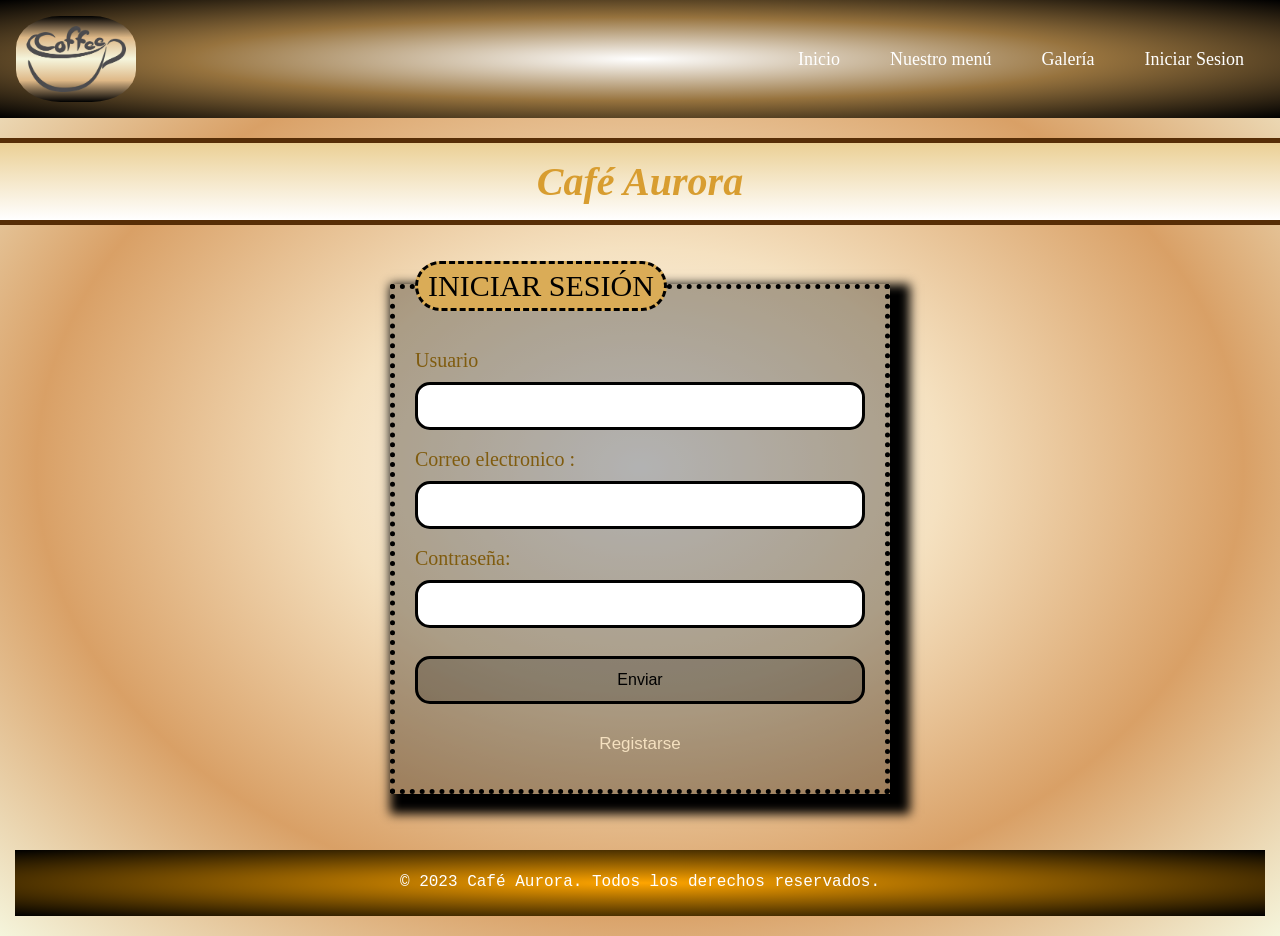
<file: formulario.html>
<!doctype html>
<html lang="en">

<head>
  <meta charset="UTF-8" />
  <meta name="viewport" content="width=device-width, initial-scale=1.0" />
  <title>Galería - Café Aurora</title>
  <link rel="stylesheet" href="css/style.css" />
</head>

<body>
  <header>
    <div id="cabezita">
      <nav>
        <img src="images/logo.png" alt="Café Aurora Logo" class="logo" />
        <ul id="menuXD">
          <li><a href="index.html">Inicio</a></li>
          <li><a href="menu.html">Nuestro menú</a></li>
          <li><a href="galeria.html">Galería</a></li>
          <li><a href="formulario.html">Iniciar Sesion</a></li>
        </ul>
        <button class="hamburguer" id="btn_mostar" style="
              width: 50px;
              height: 50px;
              background: none;
              color: #fffcf9;
              padding: 0;
              font-size: 60px;
              border: none;
              cursor: pointer;
            ">
          ≡
        </button>
      </nav>
    </div>
    <h1>Café Aurora</h1>
  </header>
  <br /><br />
  <main>
    <form>
      <fieldset>
        <legend>INICIAR SESIÓN</legend>
        <br />
        <label for="nombre">Usuario</label>
        <input type="text" name="nombre" id="nombre" class="name" required />
        <br /><br />
        <label for="email">Correo electronico :</label>
        <input type="email" name="email" id="email" required />
        <br /><br />
        <label for="contraseña">Contraseña: </label>
        <input type="password" name="contraseña" id="contrasena" />
        <br /><br />
        <button type="submit" id="btn_enviar">Enviar</button>
        <div id="registrarse">
          <a href="registrarse.html" class="registrarse"> Registarse </a>
        </div>
      </fieldset>
    </form>
  </main>
  <br /><br />
  <footer>
    <p id="pie">© 2023 Café Aurora. Todos los derechos reservados.</p>
  </footer>
  <script src="scripts/script.js"></script>
</body>

</html>
</file>
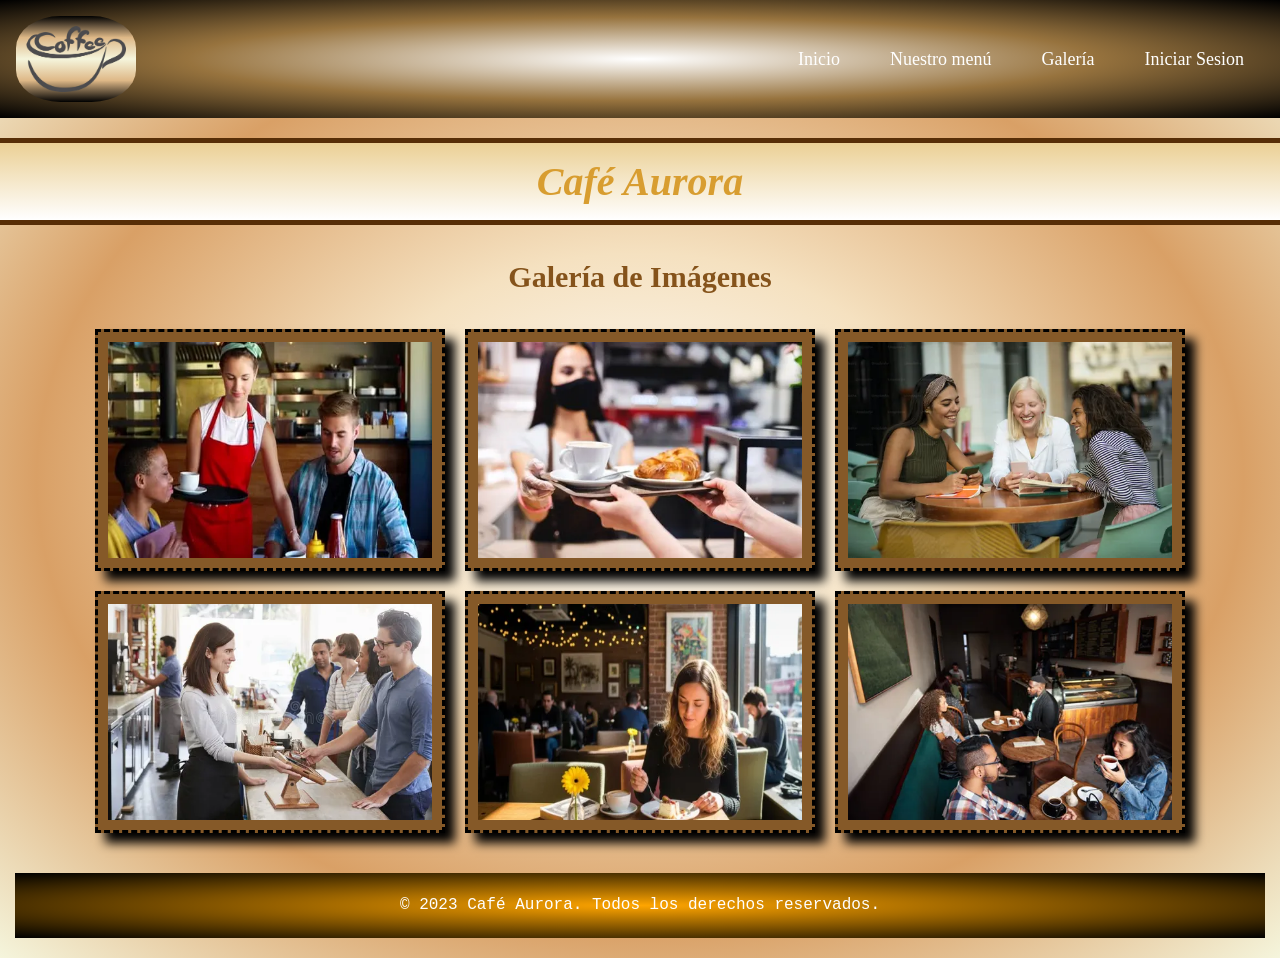
<file: galeria.html>
<!doctype html>
<html lang="en">
  <head>
    <meta charset="UTF-8" />
    <meta name="viewport" content="width=device-width, initial-scale=1.0" />
    <title>Galería - Café Aurora</title>
    <link rel="stylesheet" href="css/style.css" />
  </head>
  <body>
    <header>
      <div id="cabezita">
        <nav>
          <img src="images/logo.png" alt="Café Aurora Logo" class="logo" />
          <ul id="menuXD">
            <li><a href="index.html">Inicio</a></li>
            <li><a href="menu.html">Nuestro menú</a></li>
            <li><a href="galeria.html">Galería</a></li>
            <li><a href="formulario.html">Iniciar Sesion</a></li>
          </ul>
          <button
            class="hamburguer"
            id="btn_mostar"
            style="
              width: 50px;
              height: 50px;
              background: none;
              color: #fffcf9;
              padding: 0;
              font-size: 60px;
              border: none;
              cursor: pointer;
            "
          >
            ≡
          </button>
        </nav>
      </div>
      <h1>Café Aurora</h1>
    </header>

    <main>
      <section id="galeria">
        <h2 class="subtitulo1">Galería de Imágenes</h2>
        <div class="gallery">
          <img src="images/gallery1.jpg" alt="Imagen 1" class="gallery-image" />
          <img src="images/gallery2.jpg" alt="Imagen 2" class="gallery-image" />
          <img src="images/gallery3.jpg" alt="Imagen 3" class="gallery-image" />
          <img src="images/gallery4.jpg" alt="Imagen 4" class="gallery-image" />
          <img src="images/gallery5.jpg" alt="Imagen 5" class="gallery-image" />
          <img src="images/gallery6.jpg" alt="Imagen 6" class="gallery-image" />
        </div>
      </section>
    </main>
    <footer>
      <p id="pie">© 2023 Café Aurora. Todos los derechos reservados.</p>
    </footer>
    <script src="scripts/script.js"></script>
  </body>
</html>
</file>
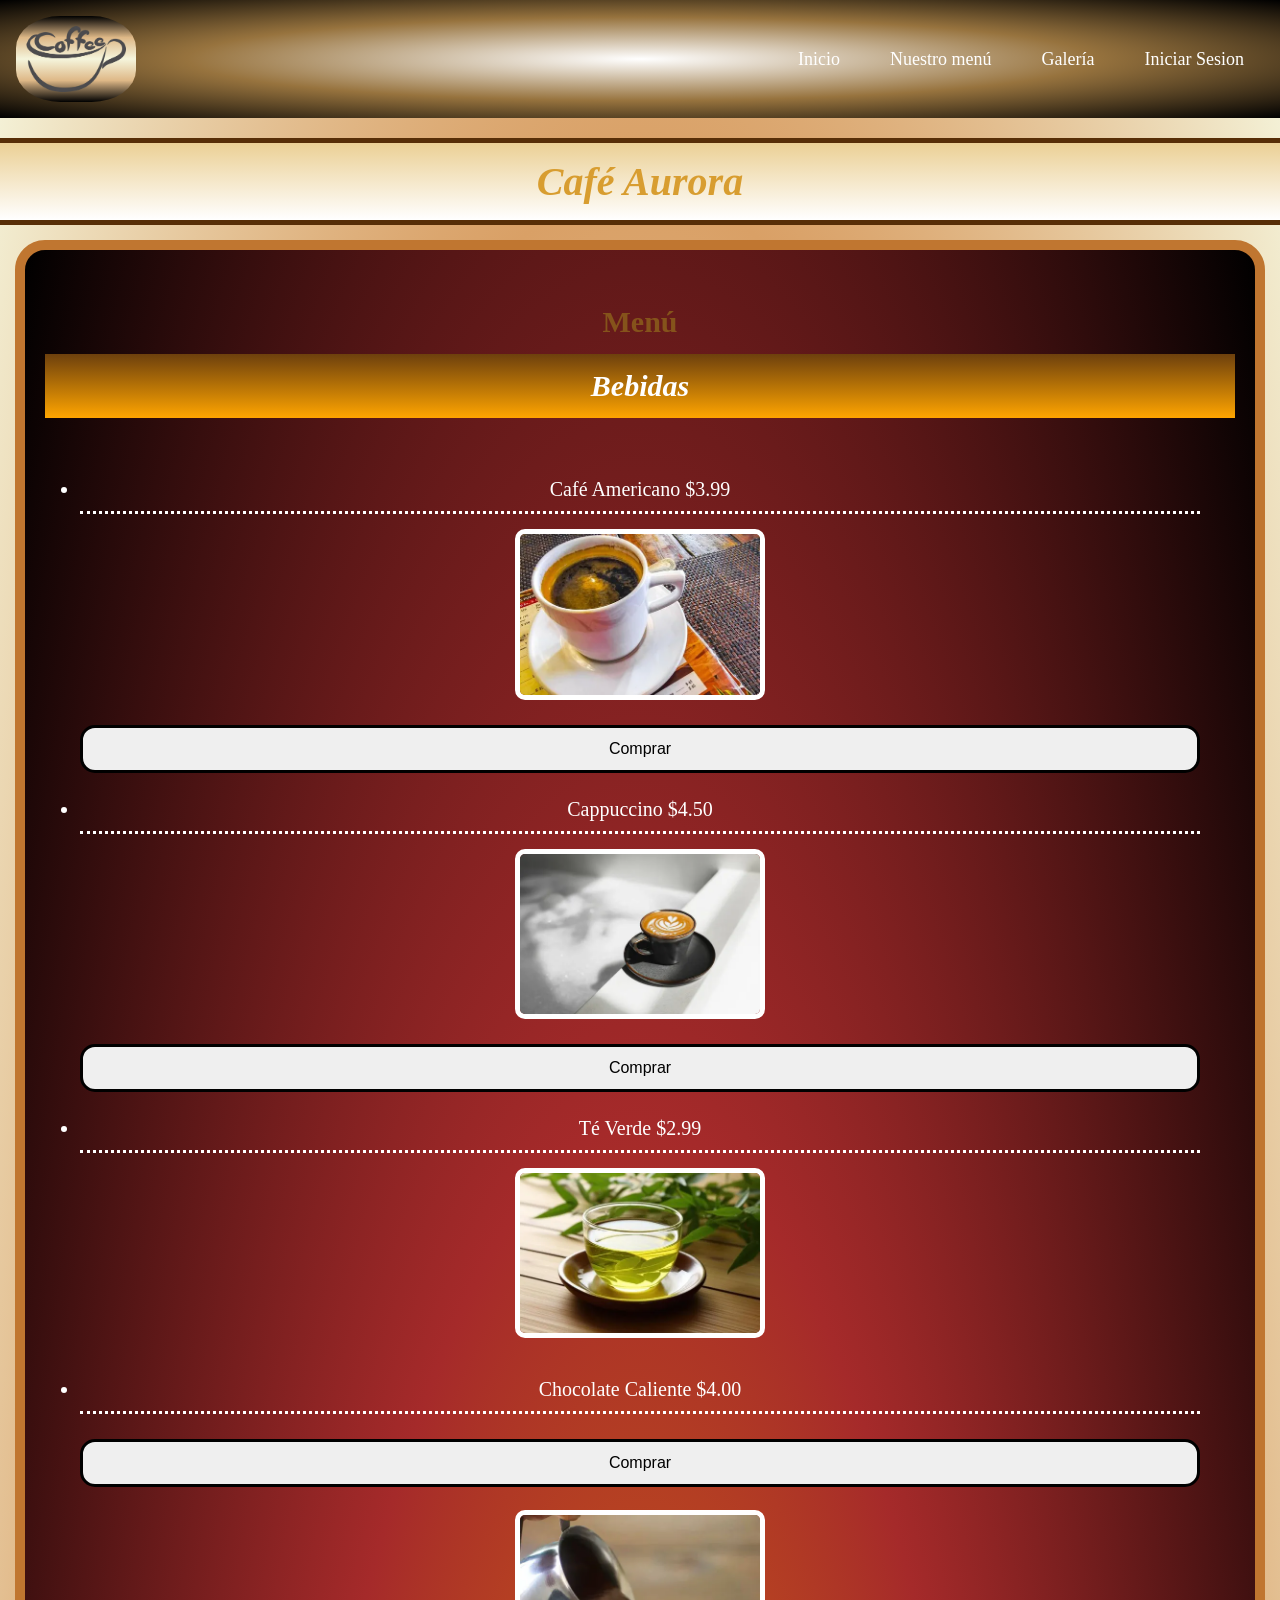
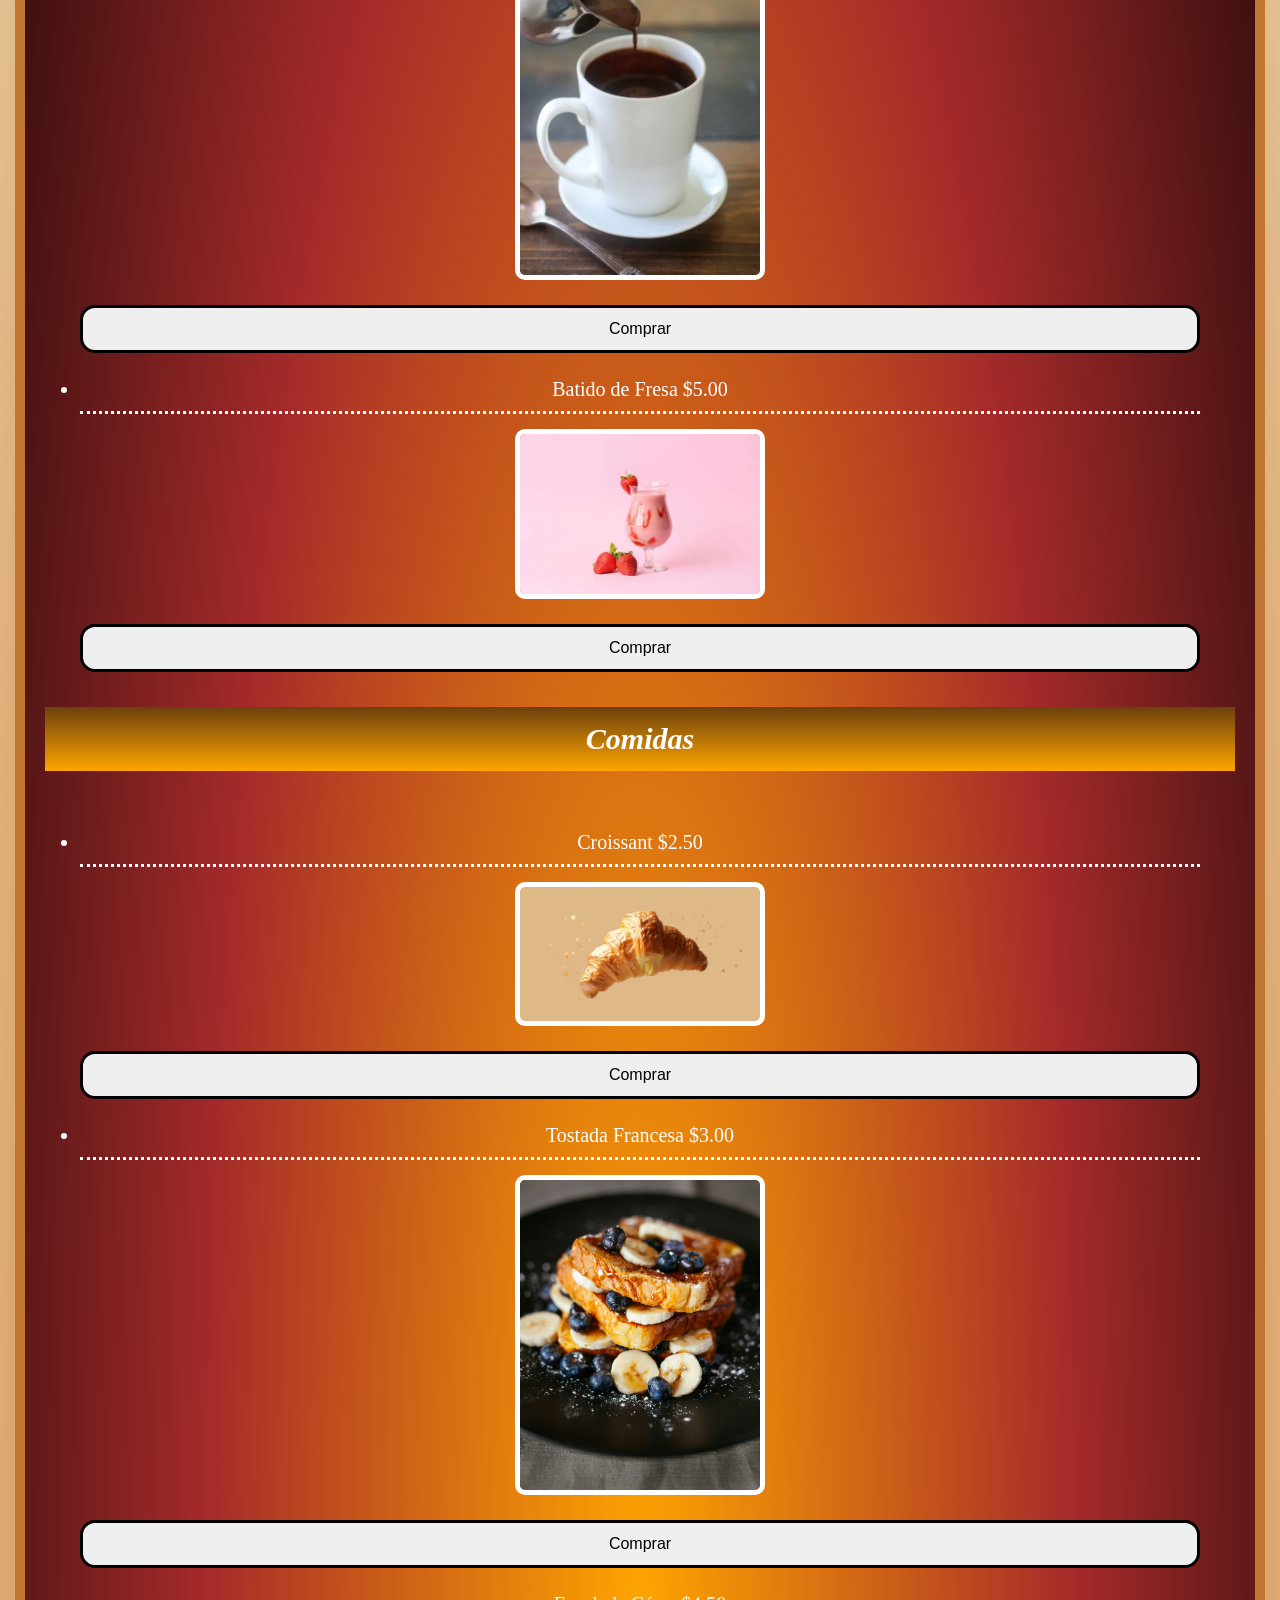
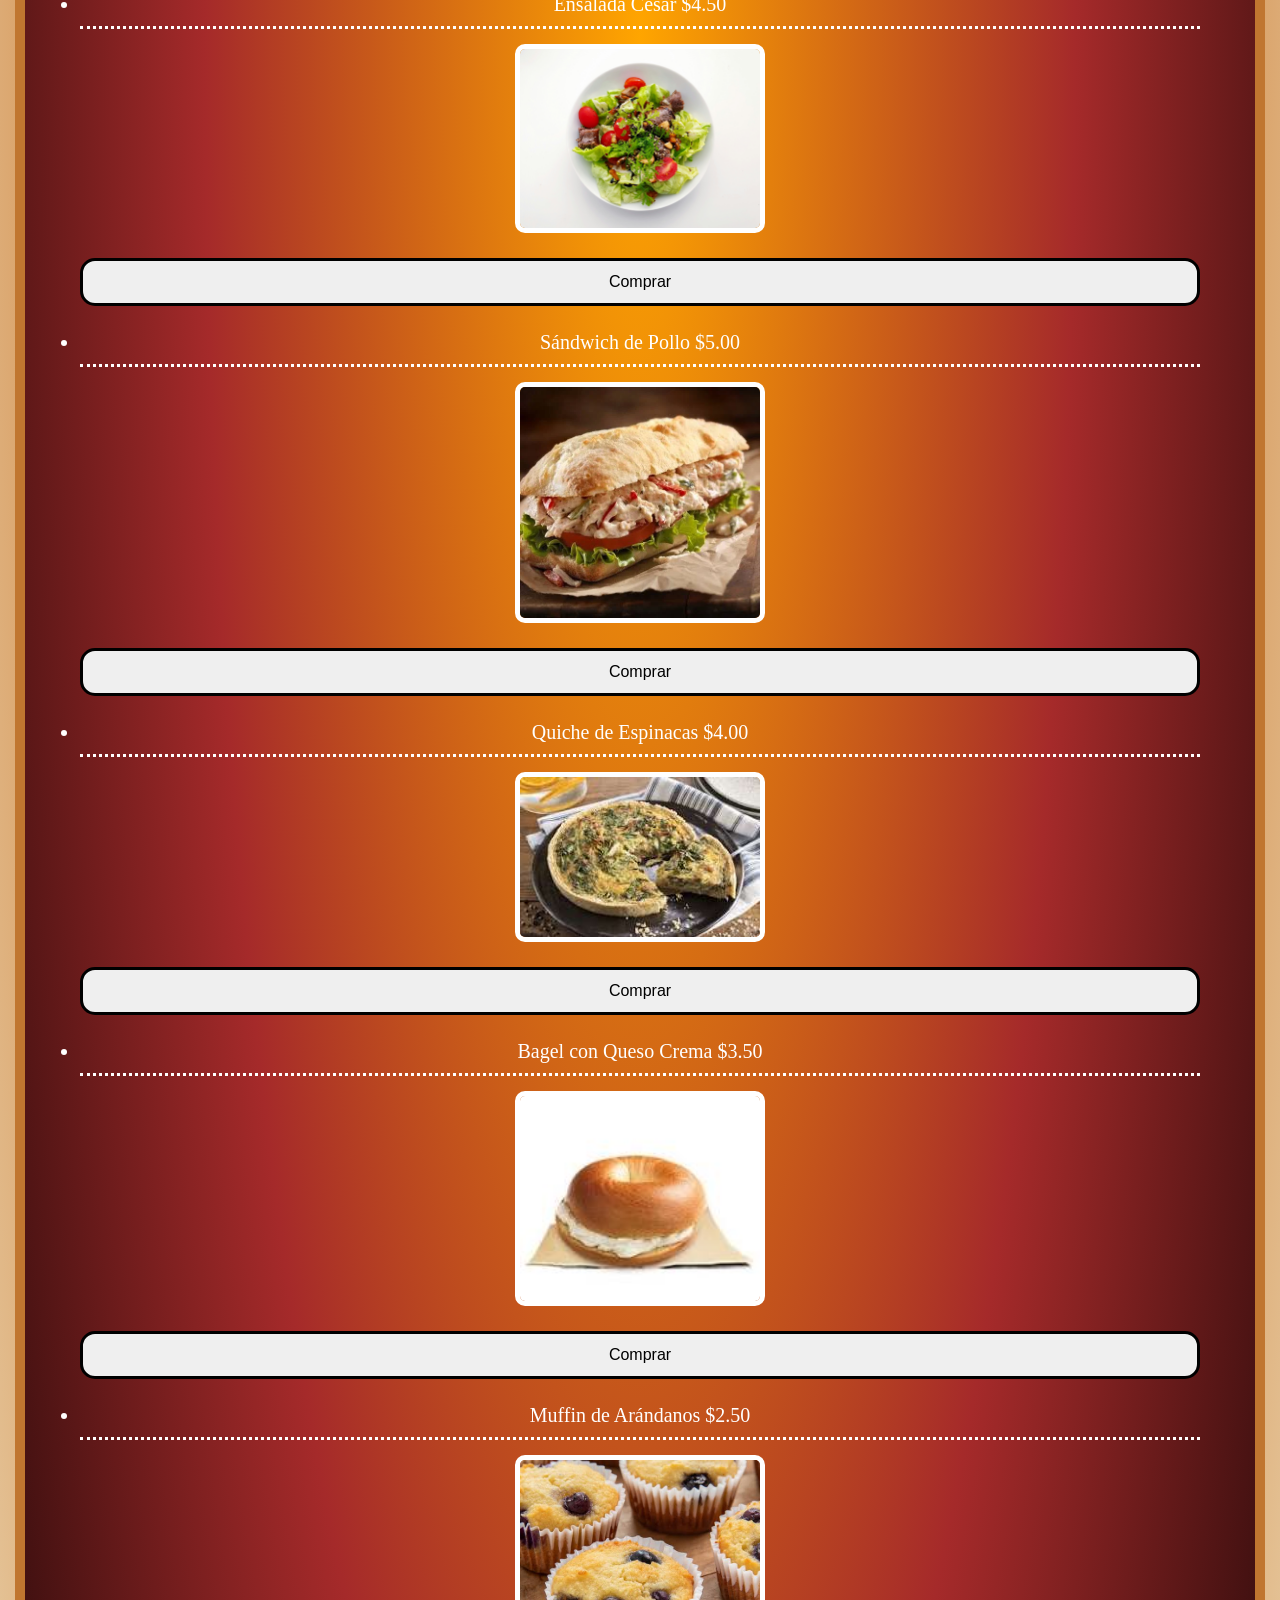
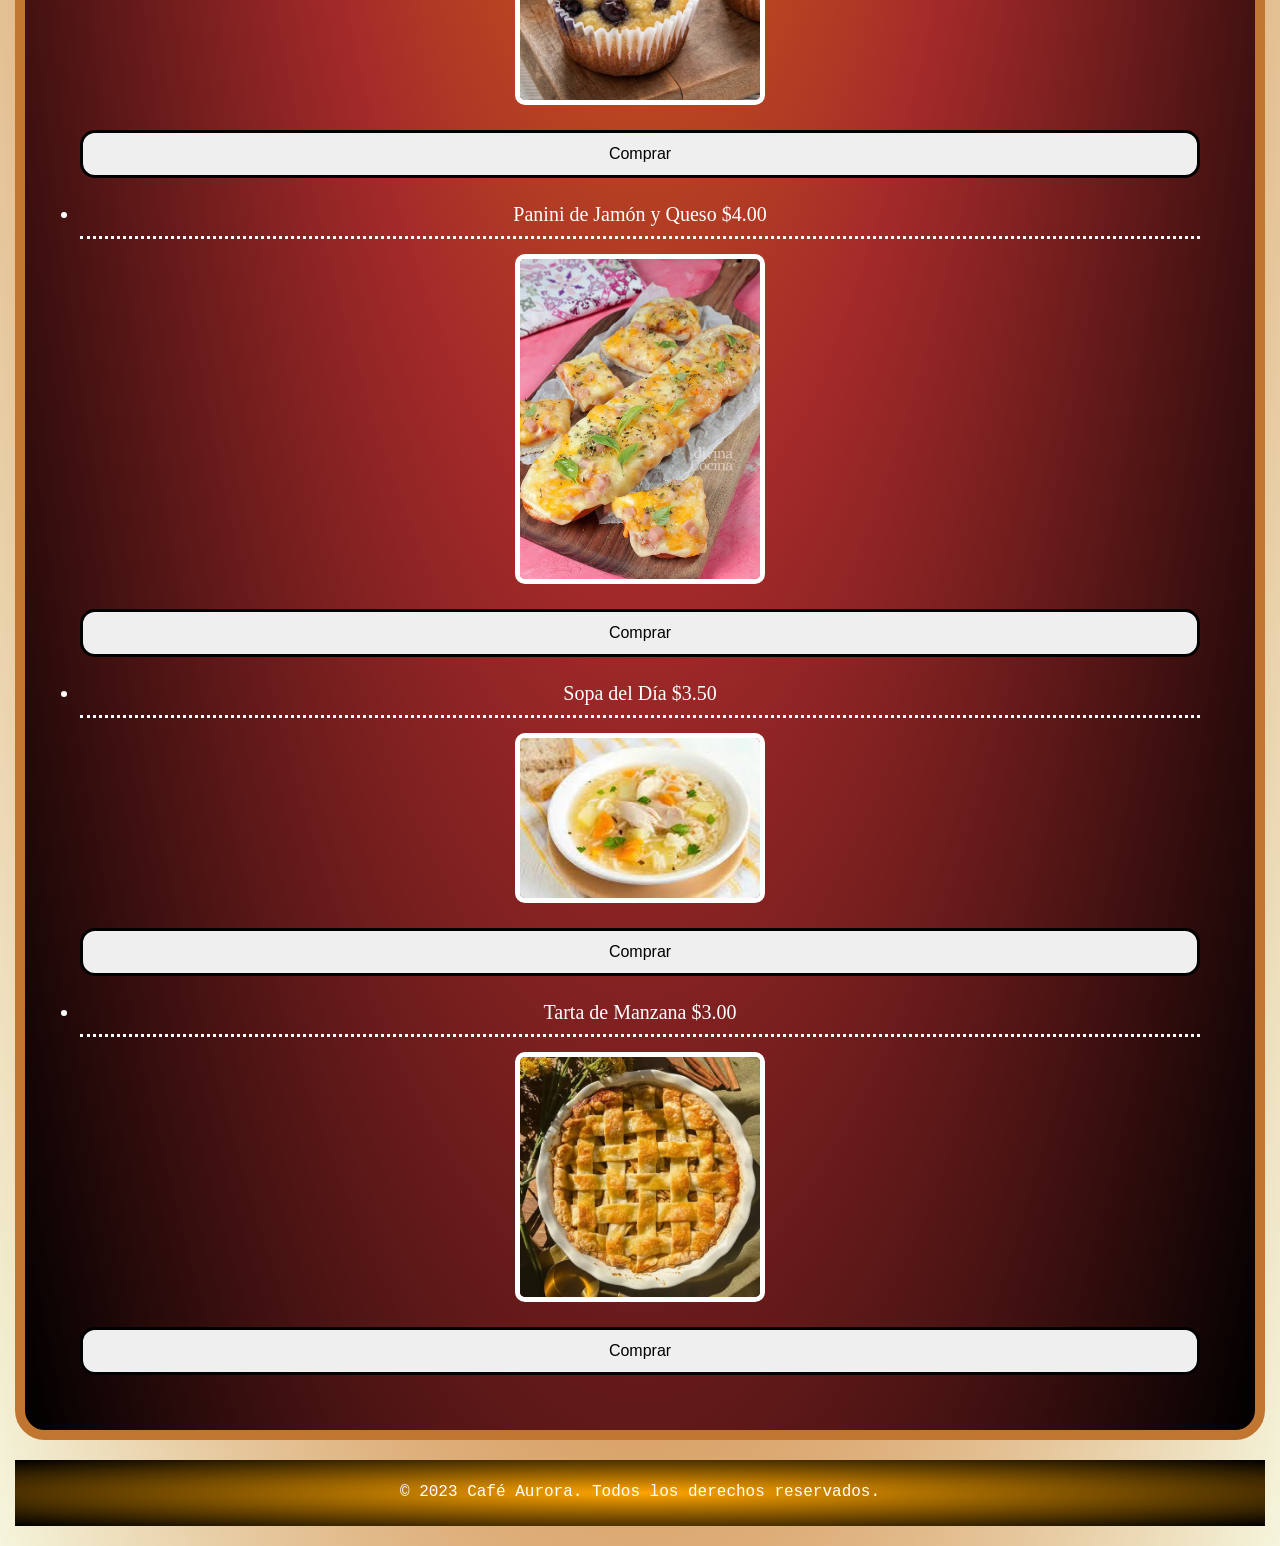
<file: menu.html>
<!doctype html>
<html lang="en">

<head>
  <meta charset="UTF-8" />
  <meta name="viewport" content="width=device-width, initial-scale=1.0" />
  <link rel="stylesheet" href="css/style.css" />
  <title>Menú - Café Aurora</title>
</head>

<body>
  <header>
    <div id="cabezita">
      <nav>
        <img src="images/logo.png" alt="Café Aurora Logo" class="logo" />
        <ul id="menuXD">
          <li><a href="index.html">Inicio</a></li>
          <li><a href="menu.html">Nuestro menú</a></li>
          <li><a href="galeria.html">Galería</a></li>
          <li><a href="formulario.html">Iniciar Sesion</a></li>
        </ul>
        <button class="hamburguer" id="btn_mostar" style="
              width: 50px;
              height: 50px;
              background: none;
              color: #fffcf9;
              padding: 0;
              font-size: 60px;
              border: none;
              cursor: pointer;
            ">
          ≡
        </button>
      </nav>
    </div>
    <h1>Café Aurora</h1>
  </header>
  <main>
    <section id="menu">
      <h2 class="subtitulo1">Menú</h2>
      <article id="menu-items">
        <h3 class="subtitulo2">Bebidas</h3>
        <ul class="menu-list">
          <li class="menu-item">Café Americano $3.99</li>
          <img src="images/cafe_americano.jpg" alt="Café Americano" class="menu-image" />
          <br />

          <button class="item" id="item">Comprar</button>
          <li class="menu-item">Cappuccino $4.50</li>
          <img src="images/capuccino.jpg" alt="Cappuccino" class="menu-image" />
          <br />
          <button class="item" id="item1">Comprar</button>
          <li class="menu-item">Té Verde $2.99</li>
          <img src="images/te_verde.jpg" alt="Té Verde" class="menu-image" />
          <li class="menu-item">Chocolate Caliente $4.00</li>
          <button class="item" id="item1">Comprar</button>
          <br /><br />
          <img src="images/chocolate_caliente.jpg" alt="Chocolate Caliente" class="menu-image" />
          <br />

          <button class="item" id="item2">Comprar</button>

          <li class="menu-item">Batido de Fresa $5.00</li>
          <img src="images/batido_de_fresa.jpg" alt="Batido de Fresa" class="menu-image" />
          <br />

          <button class="item" id="item3">Comprar</button>
        </ul>
        <h3 class="subtitulo2">Comidas</h3>
        <ul class="menu-list">
          <li class="menu-item">Croissant $2.50</li>
          <img src="images/croissant.jpg" alt="Croissant" class="menu-image" />
          <br />

          <button class="item" id="item4">Comprar</button>

          <li class="menu-item">Tostada Francesa $3.00</li>
          <img src="images/tostada_francesa.jpg" alt="Tostada Francesa" class="menu-image" />
          <br />

          <button class="item" id="item5">Comprar</button>

          <li class="menu-item">Ensalada César $4.50</li>
          <img src="images/ensalada_cesar.jpg" alt="Ensalada César" class="menu-image" />
          <br />

          <button class="item" id="item6">Comprar</button>

          <li class="menu-item">Sándwich de Pollo $5.00</li>
          <img src="images/sandwich_pollo.webp" alt="Sándwich de Pollo" class="menu-image" />
          <br />

          <button class="item" id="item7">Comprar</button>

          <li class="menu-item">Quiche de Espinacas $4.00</li>
          <img src="images/quiche.jpg" alt="Quiche de Espinacas" class="menu-image" />
          <br />

          <button class="item" id="item8">Comprar</button>

          <li class="menu-item">Bagel con Queso Crema $3.50</li>
          <img src="images/begel_queso.jpg" alt="Bagel con Queso Crema" class="menu-image" />
          <br />

          <button class="item" id="item9">Comprar</button>

          <li class="menu-item">Muffin de Arándanos $2.50</li>
          <img src="images/muffin_arandanos.jpg" alt="Muffin de Arándanos" class="menu-image" />
          <br />

          <button class="item" id="item10">Comprar</button>

          <li class="menu-item">Panini de Jamón y Queso $4.00</li>
          <img src="images/panini.jpg " alt="Panini de Jamón y Queso" class="menu-image" />
          <br />

          <button class="item" id="item11">Comprar</button>

          <li class="menu-item">Sopa del Día $3.50</li>
          <img src="images/sopa_dia.jpg" alt="Sopa del Día" class="menu-image" />
          <br />

          <button class="item" id="item12">Comprar</button>

          <li class="menu-item">Tarta de Manzana $3.00</li>
          <img src="images/tarta_manzana.webp" alt="Tarta de Manzana" class="menu-image" />
          <br />

          <button class="item" id="item13">Comprar</button>
        </ul>
      </article>
    </section>
  </main>
  <footer>
    <p id="pie">© 2023 Café Aurora. Todos los derechos reservados.</p>
  </footer>
  <script src="scripts/script.js">
    document.addEventListener("DOMContentLoaded", () => {
      const btnMostrar = document.getElementById("btn_mostar");
      const menuXD = document.getElementById("menuXD");
      const btnItem = document.getElementById("item");
      const btnDatos = document.getElementById("btn_enviar");
      const panoramaContainer = document.getElementById("panorama-cafe");
      let usuario = document.getElementById("nombre").value;
      let correo = document.getElementById("email").value;
      let contrasena = document.getElementById("contrasena").value;

      btnMostrar.addEventListener("click", (event) => {
        event.preventDefault();
        menuXD?.classList.toggle("mostrarXD");
      });

      if (panoramaContainer) {
        pannellum.viewer("panorama-cafe", {
          type: "equirectangular",
          panorama: "images/cafeteriatest.jpg",
        });
      }

      btnItem.addEventListener("click", () => {
        alert("Compra exitosa");
      });

      btnDatos.addEventListener("click", (event) => {
        if (usuario == "" || correo == "" || contrasena == "") {
          alert("Debe ingresar datos");
        } else {
          alert("Datos enviados correctamente");
        }
      });
    });

  </script>
</body>

</html>
</file>
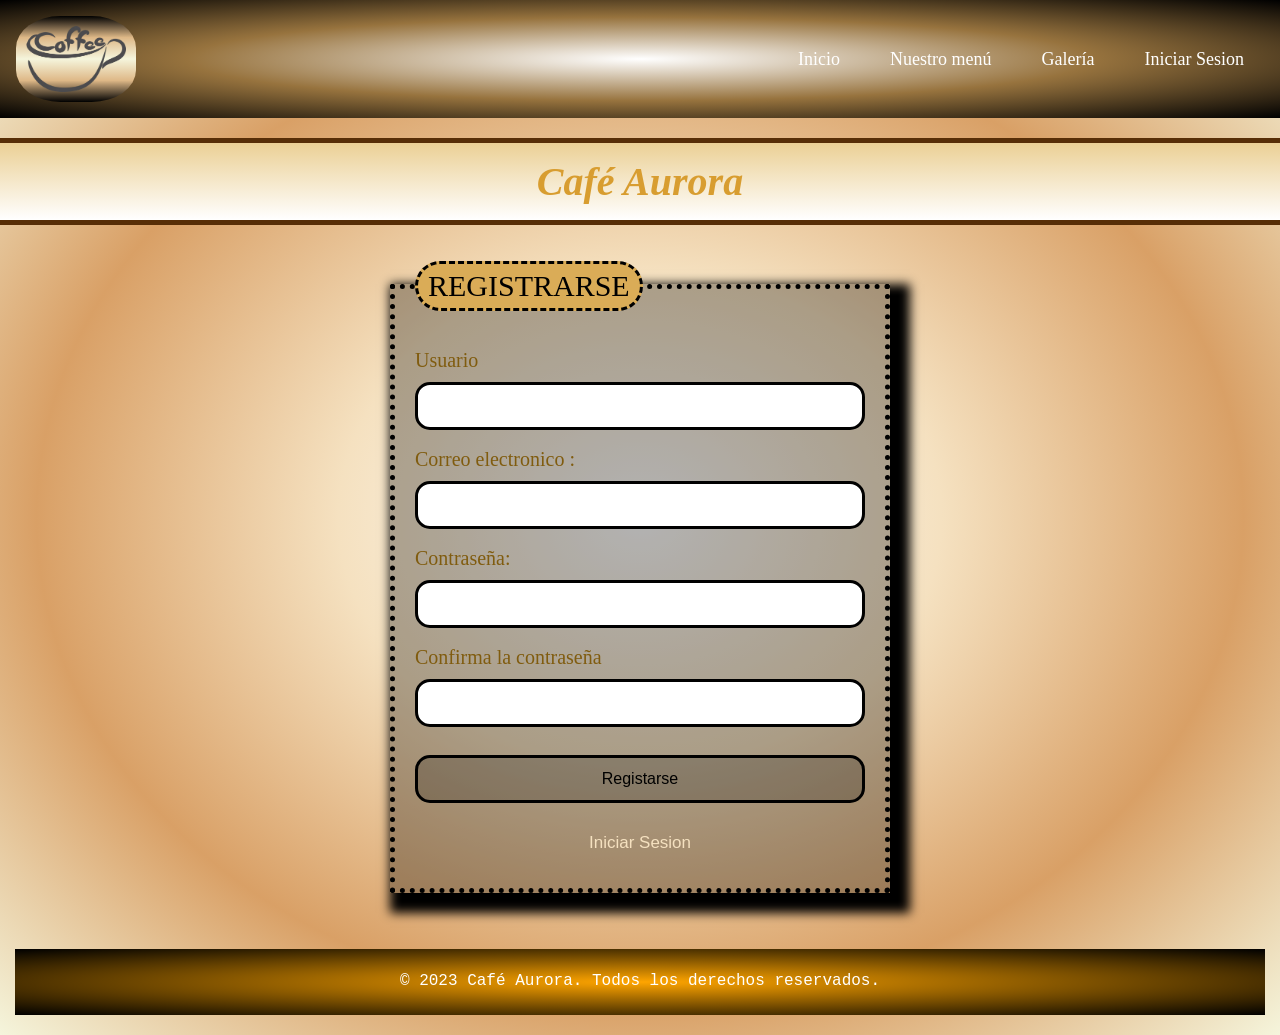
<file: registrarse.html>
<!doctype html>
<html lang="en">
  <head>
    <meta charset="UTF-8" />
    <meta name="viewport" content="width=device-width, initial-scale=1.0" />
    <title>Galería - Café Aurora</title>
    <link rel="stylesheet" href="css/style.css" />
  </head>
  <body>
    <header>
      <div id="cabezita">
        <nav>
          <img src="images/logo.png" alt="Café Aurora Logo" class="logo" />
          <ul id="menuXD">
            <li><a href="index.html">Inicio</a></li>
            <li><a href="menu.html">Nuestro menú</a></li>
            <li><a href="galeria.html">Galería</a></li>
            <li><a href="formulario.html">Iniciar Sesion</a></li>
          </ul>
          <button class="hamburguer" id="btn_mostar">≡</button>
        </nav>
      </div>
      <h1>Café Aurora</h1>
    </header>
    <br /><br />
    <main>
      <form action="test-01/registar.php" method="post">
        <fieldset>
          <legend>REGISTRARSE</legend>
          <br />
          <label for="nombre">Usuario</label>
          <input type="text" name="nombre" id="nombre" class="name" required />
          <br /><br />
          <label for="email">Correo electronico :</label>
          <input type="email" name="email" id="email" required />
          <br /><br />
          <label for="contraseña">Contraseña: </label>
          <input type="password" name="contraseña" id="contraseña" />
          <br /><br />
          <label for="confirm">Confirma la contraseña </label>
          <input type="password" name="confirm" id="confirm" />
          <br /><br />
          <button type="submit" id="btn_enviar">Registarse</button>
          <div id="registrarse">
            <a href="formulario.html" class="registrarse">Iniciar Sesion </a>
          </div>
        </fieldset>
      </form>
    </main>
    <br /><br />
    <footer>
      <p id="pie">© 2023 Café Aurora. Todos los derechos reservados.</p>
    </footer>
    <script src="scripts/script.js"></script>
  </body>
</html>
</file>
<file: css/style.css>
* {
  margin: 0;
  padding: 0;
  box-sizing: border-box;
}

body {
  background: radial-gradient(white, #f5e1c0, #d9a066, beige);
  overflow-x: hidden;
}

h1 {
  color: rgb(216, 157, 48);
  text-align: center;
  margin-top: 20px;
  font-family: impact;
  font-style: italic;
  font-size: clamp(28px, 5vw, 40px);
  padding: 15px 20px;
  border-top: 5px solid #572e07;
  border-bottom: 5px solid #572e07;
  background: linear-gradient(rgb(235, 208, 149), white);
}

h2 {
  color: rgb(133, 83, 27);
  text-align: center;
  margin-top: 20px;
  font-family: cursive;
  font-size: clamp(22px, 4vw, 30px);
  padding: 15px 20px;
}

p {
  color: black;
  margin: 20px 15px;
  font-family: cursive;
  font-size: clamp(16px, 3vw, 20px);
  line-height: 1.6;
}

.logo {
  width: 120px;
  max-width: 100%;
  height: auto;
  transform: scale(1);
  transition: 0.5s;
  background: linear-gradient(black, burlywood, beige, burlywood, black);
  padding: 10px;
  border-radius: 37%;
  cursor: pointer;
}

.logo:hover {
  transform: scale(1.1);
}

nav {
  background: radial-gradient(white, rgb(151, 115, 62), black);
  padding: 1rem;
  display: flex;
  justify-content: space-between;
}
nav ul {
  list-style: none;
  display: flex;
  justify-content: center;
  align-items: center;
  flex-wrap: wrap;
  gap: 10px;
}

nav ul li a {
  font-family: impact;
  font-size: 18px;
  color: white;
  text-decoration: none;
  padding: 10px 20px;
  display: block;
  transition: 0.3s;
  border-radius: 8px;
}

nav ul li a:hover {
  background-color: rgb(201, 163, 120);
  color: black;
}

#menu {
  margin: 15px;
  background: radial-gradient(orange, brown, black);
  color: white;
  border-radius: 30px;
  border: 10px solid #c07630;
  padding: 20px;
}

.subtitulo2 {
  font-family: cursive;
  font-style: oblique;
  background: linear-gradient(rgb(109, 64, 13), orange);
  padding: 15px;
  font-size: clamp(20px, 4vw, 30px);
  text-align: center;
}

.menu-list {
  text-align: center;
  margin: 20px;
  font-family: cursive;
  font-size: 20px;
  padding: 15px;
}

.menu-item {
  border-bottom: 3px dotted white;
  padding: 10px 0;
  margin: 15px 0;
}

.menu-image {
  width: 100%;
  max-width: 250px;
  height: auto;
  border-radius: 10px;
  margin-bottom: 10px;
  cursor: pointer;
  border: 5px solid white;
  transition: 0.5s;
  background-color: burlywood;
}

.menu-image:hover {
  transform: scale(1.05);
}

.gallery {
  display: flex;
  flex-wrap: wrap;
  justify-content: center;
  gap: 20px;
  padding: 20px;
}

.gallery-image {
  width: 100%;
  max-width: 350px;
  height: auto;
  border: 3px dashed black;
  background-color: rgb(133, 89, 40);
  box-shadow: 10px 10px 10px black;
  cursor: pointer;
  transition: 0.5s;
  padding: 10px;
}

.gallery-image:hover {
  transform: scale(1.03);
}

fieldset {
  width: 90%;
  max-width: 500px;
  margin: auto;
  padding: 20px;
  border: 5px dotted black;
  background: rgba(1, 2, 2, 0.3);
  box-shadow: 10px 10px 10px 10px;
}

legend {
  font-size: clamp(22px, 4vw, 30px);
  background-color: rgb(218, 172, 87);
  border: 3px dashed black;
  border-radius: 30px;
  font-family: Impact;
  padding: 5px 10px;
}

label {
  color: rgb(128, 92, 15);
  font-family: fantasy;
  font-size: 20px;
  cursor: pointer;
}

input,
button,
#pago,
#atencion {
  width: 100%;
  margin-top: 10px;
  padding: 12px;
  border-radius: 15px;
  border: 3px solid black;
  font-size: 16px;
}

.img_ubicacion {
  display: flex;
  justify-content: center;
  padding: 20px;
}

.cafeteria {
  width: 100%;
  max-width: 500px;
  border: 3px solid black;
  box-shadow: 10px 10px 10px black;
}

#pie {
  font-size: 16px;
  font-family: monospace;
  padding: 20px;
  text-align: center;
  color: white;
  background: radial-gradient(orange, black);
}
.hamburguer {
  display: none;
  width: 50px;
  height: 50px;
  background: none;
  color: #fffcf9;
  padding: 0;
  font-size: 60px;
  border: none;
  cursor: pointer;
}
#menuXD.mostrarXD {
  display: flex;
}
button {
  cursor: pointer;
}
button:hover {
  background-color: #d9a066;
}
#btn_enviar {
  background: rgba(1, 1, 1, 0.2);
  transition: 0.5s ease;
}
#btn_enviar:hover {
  background-color: rgba(255, 255, 255, 0.2);
}
#registrarse {
  display: flex;
  justify-content: center;
  padding: 15px;
  padding-top: 30px;
}
.registrarse {
  text-decoration: none;
  color: #f5e1c0;
  font-size: 17px;
  font-family: Arial;
  transition: 0.3s ease;
}
.registrarse:hover {
  color: white;
}
.item {
  max-width: 100%;
}

@media (max-width: 768px) {
  nav {
    position: relative;
  }
  nav ul {
    flex-direction: column;
    position: absolute;
    top: 100%;
    left: 0;
    display: none;
    margin-top: 5px;
    width: 100%;
    background: radial-gradient(#ebe1d0, #633a05, black);
  }
  li {
    width: 100%;
  }
  nav ul li a {
    width: 100%;
    text-align: center;
  }

  .gallery-image {
    box-shadow: 5px 5px 5px black;
  }
  .logo {
    height: 100px;
  }

  h1 {
    padding: 10px;
  }
  .hamburguer {
    display: block;
  }
}
</file>
